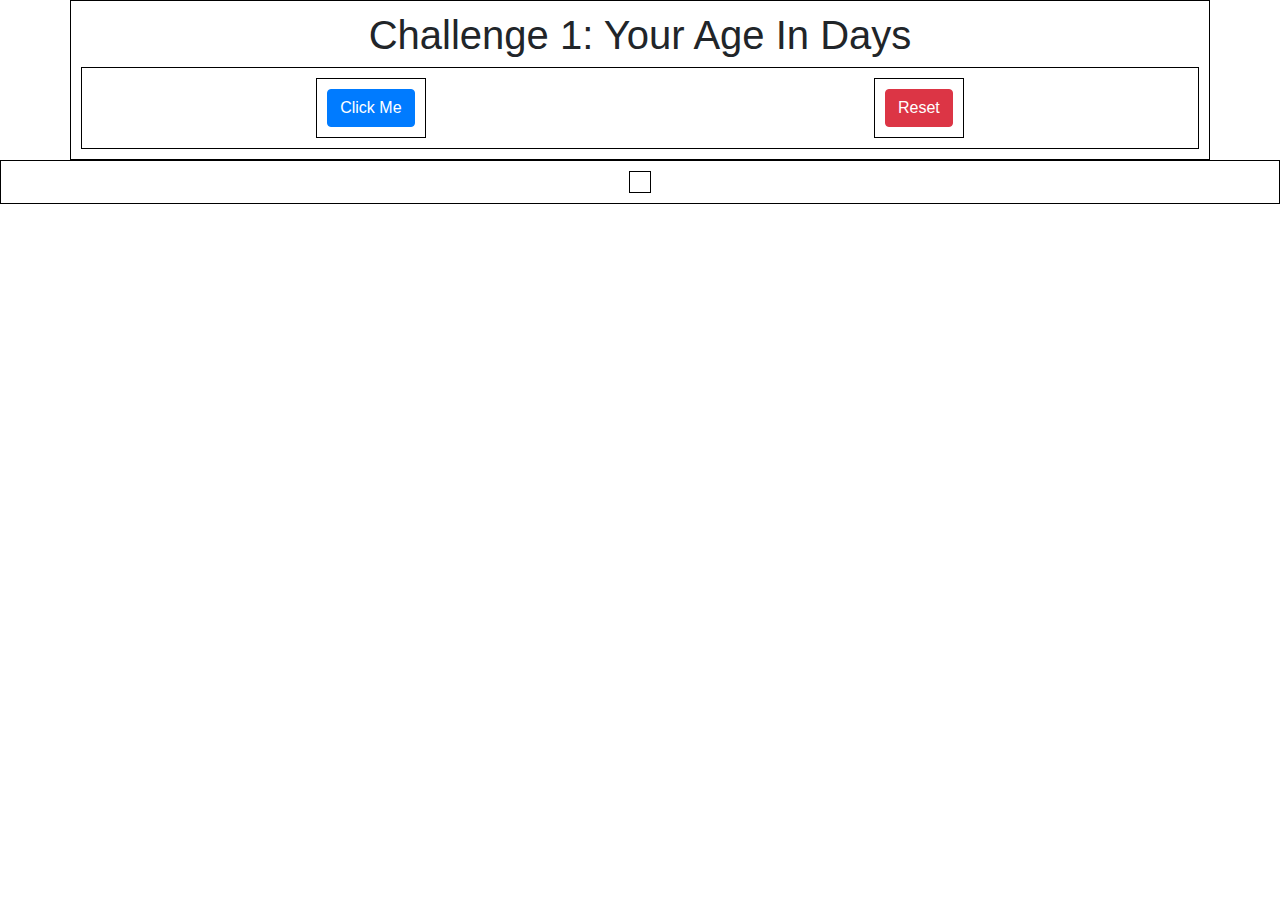
<file: index.html>
<html lang="en">
<head>
    <meta charset="UTF-8">
    <meta name="viewport" content="width=device-width, initial-scale=1.0">
    <link rel="stylesheet" href="https://stackpath.bootstrapcdn.com/bootstrap/4.5.2/css/bootstrap.min.css">
    <link rel="stylesheet" href="static/app.css">
    <title>Your Age In Days</title>
</head>
<body>
    <div class="container">
        <h1>Challenge 1: Your Age In Days</h1>
        <div class="flex-box">
            <div>
                <button class="btn btn-primary" onclick="ageInDays()">Click Me</button>
            </div>
            <div>
                <button class="btn btn-danger" onclick="reset()">Reset</button>
            </div>
        </div>
    </div>
    <div class="flex-box">
        <div id="results"></div>

    </div>
    <script src="static/app.js"></script>
</body>
</html>
</file>
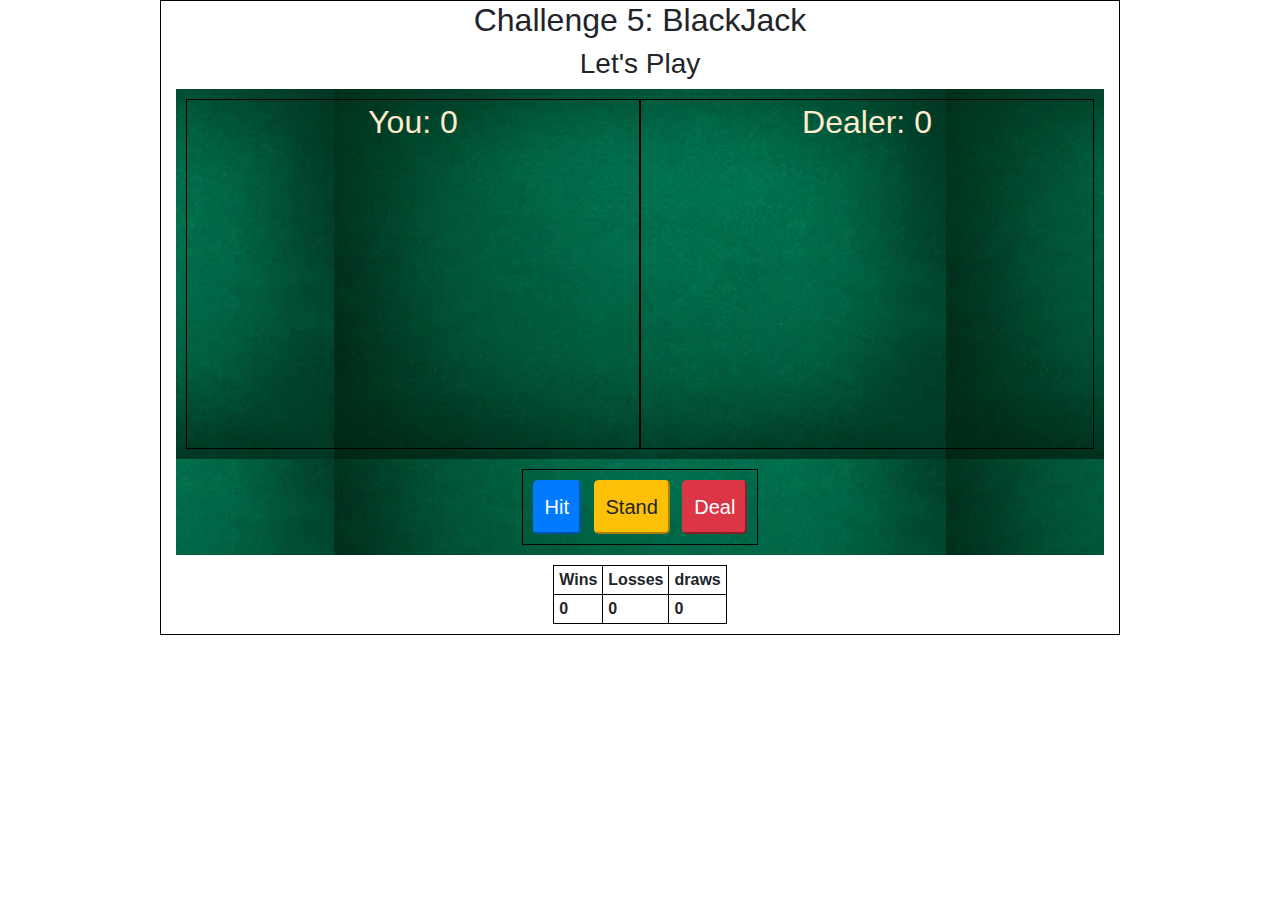
<file: blackJack/index.html>
<html lang="en">
<head>
    <meta charset="UTF-8">
    <meta name="viewport" content="width=device-width, initial-scale=1.0">
    <link rel="stylesheet" href="https://stackpath.bootstrapcdn.com/bootstrap/4.5.2/css/bootstrap.min.css">
    <link rel="stylesheet" href="app.css">
    <title>Blackjack</title>
</head>
<body>
    <div class="container">
        <h2>Challenge 5: BlackJack</h2>
        <h3><span id="black-jack-result">Let's Play</span></h3>

        <div class="flex-box-row1">
            <div id="your-box">
                <h2>You: <span id="your-box-result">0</span></h2>
            </div>

            <div id="dealer-box">
                <h2>Dealer: <span id="dealer-box-result">0</span></h2>
            </div>
        </div>

        <div class="flex-box-row2">
            <div>
                <button class="btn-lg btn-primary mr-2" id="hit">Hit</button>
                <button class="btn-lg btn-warning mr-2" id="stand">Stand</button>
                <button class="btn-lg btn-danger" id="deal">Deal</button>
            </div>
        </div>

        <div class="flex-box-row3">
            <table>
                <tr>
                    <th>Wins</th>
                    <th>Losses</th>
                    <th>draws</th>
                </tr>
                <tr>
                    <th><span id="wins">0</span></th>
                    <th><span id="losses">0</span></th>
                    <th><span id="draws">0</span></th>
                </tr>
            </table>
        </div>
    </div>



    <script src="app.js"></script>
</body>
</html>
</file>
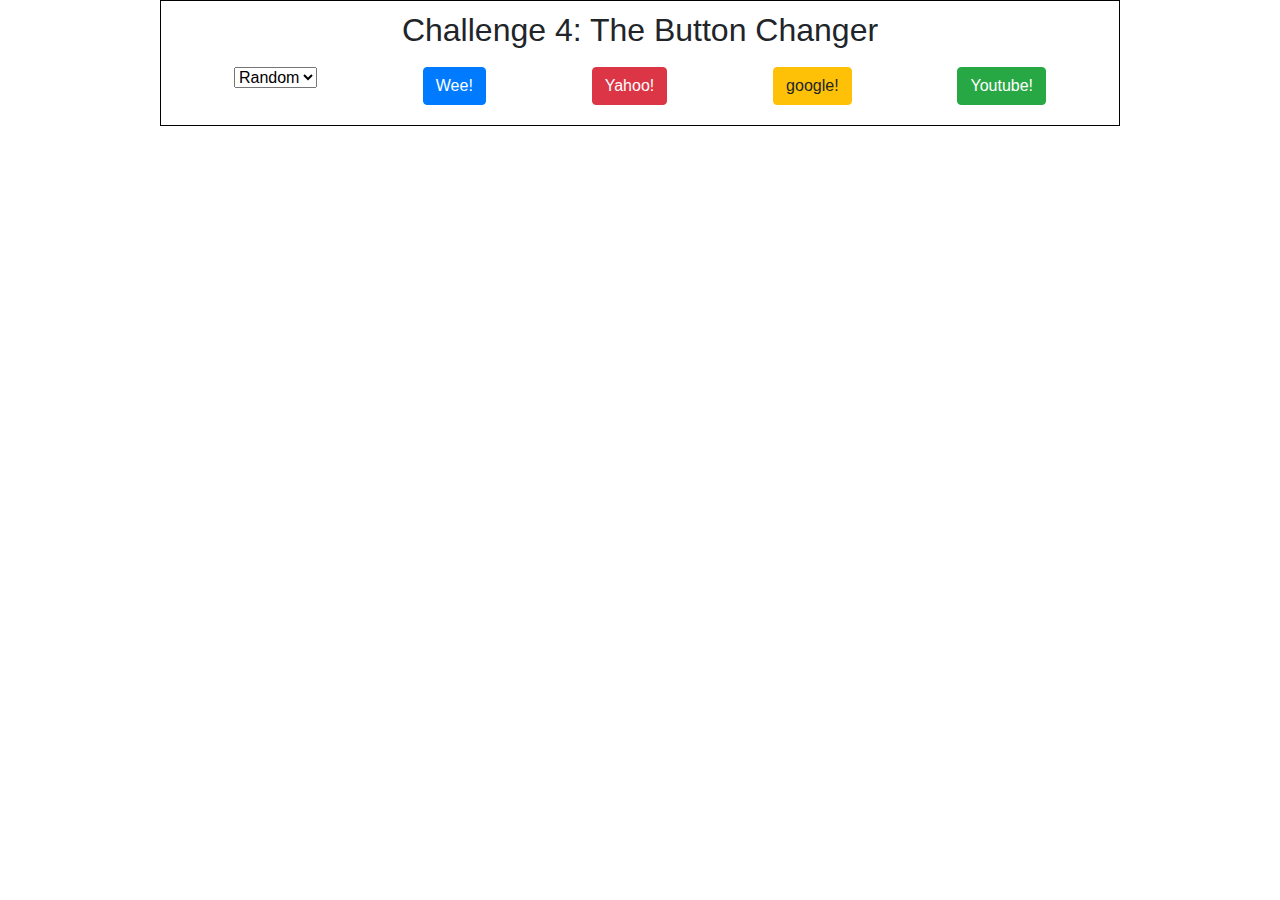
<file: button_changer/index.html>
<html lang="en">
<head>
    <meta charset="UTF-8">
    <meta name="viewport" content="width=device-width, initial-scale=1.0">
    <link rel="stylesheet" href="https://stackpath.bootstrapcdn.com/bootstrap/4.5.2/css/bootstrap.min.css">
    <link rel="stylesheet" href="app.css">
    <title>Button Color Chnager</title>
</head>
<body>
    <div class="container">
        <h2>Challenge 4: The Button Changer</h2>
        <div class="flex-box">
            <form action="">
                <select name="dropdown" onchange="colorChange(this)">
                <option value="random">Random</option>
                <option value="red">Red</option>
                <option value="green">Green</option>
                <option value="reset">Reset</option>
                </select>

            </form>

            <button class="btn btn-primary">Wee!</button>
            <button class="btn btn-danger">Yahoo!</button>
            <button class="btn btn-warning">google!</button>
            <button class="btn btn-success">Youtube!</button>
        </div>
    </div>    

    <script src="app.js"></script>
</body>
</html>
</file>
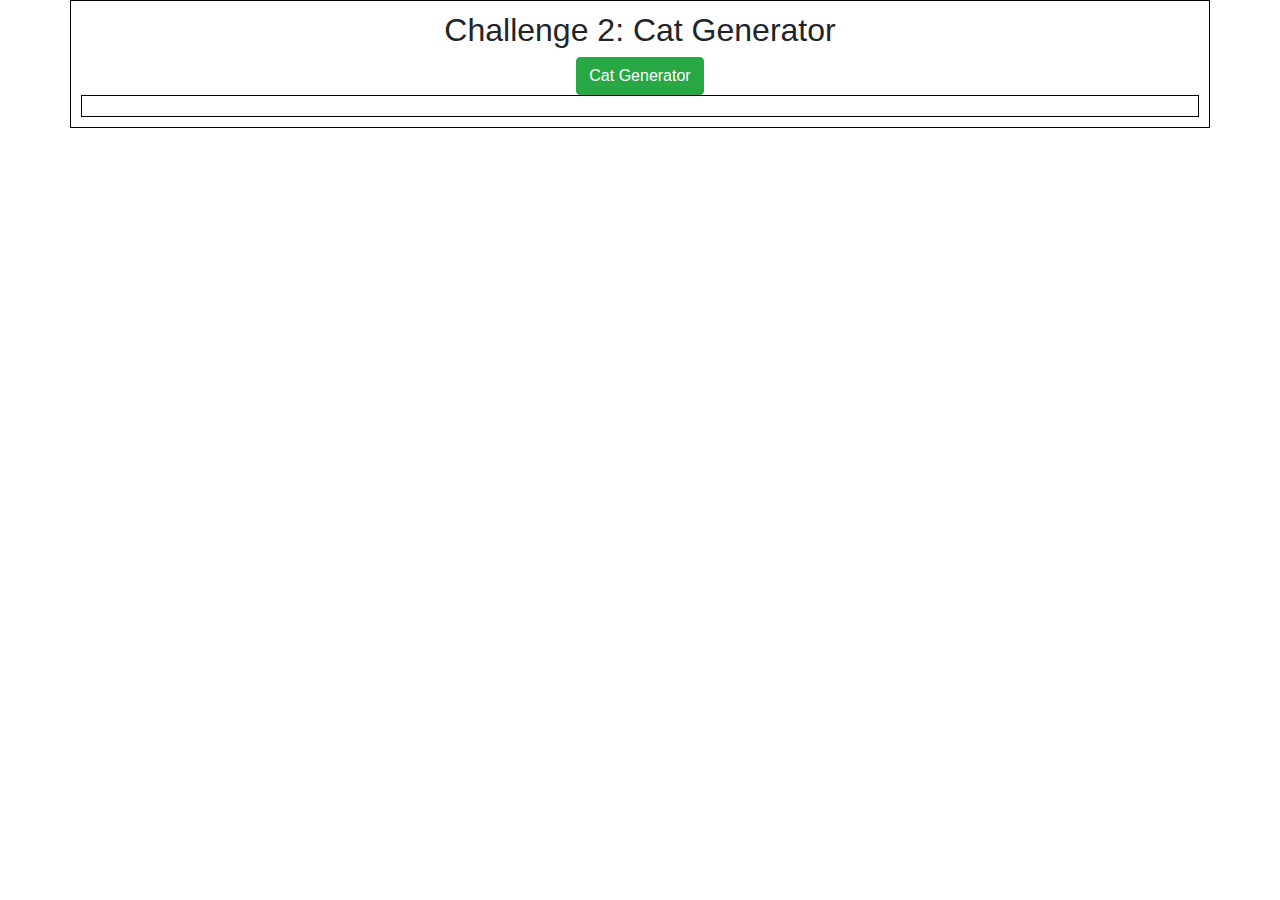
<file: cat genrator/index.html>
<html lang="en">
<head>
    <meta charset="UTF-8">
    <meta name="viewport" content="width=device-width, initial-scale=1.0">
    <link rel="stylesheet" href="https://stackpath.bootstrapcdn.com/bootstrap/4.5.2/css/bootstrap.min.css">
    <link rel="stylesheet" href="app.css">
    <title>Cat Generator</title>
</head>
<body>
    <div class="container">
        <h2>Challenge 2: Cat Generator</h2>
        <button class="btn btn-success" onclick="genCat()">Cat Generator</button>
        <div class="flex-box" id="cat-gen">

        </div>

        

    </div>
    



    <script src="app.js"></script>
</body>
</html>
</file>
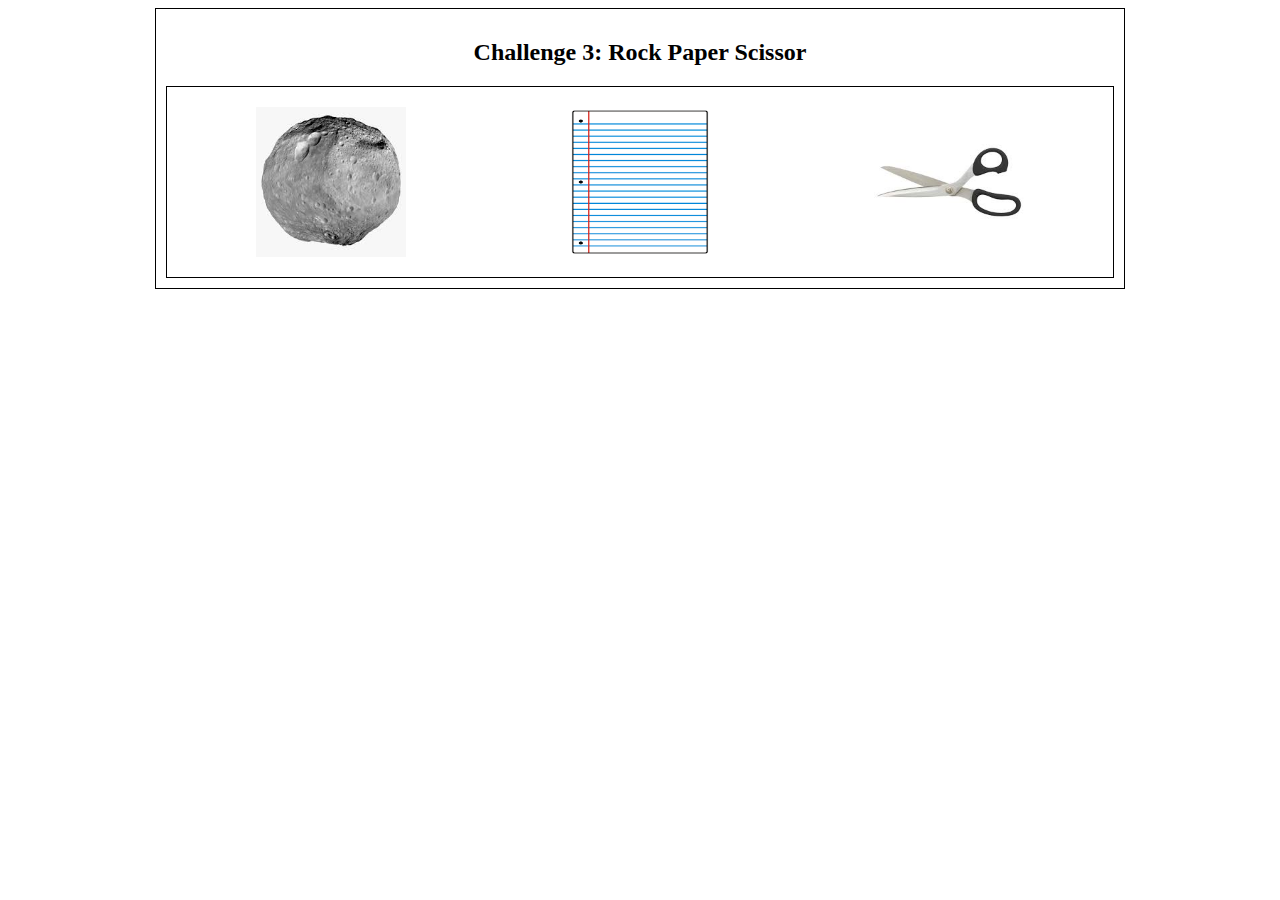
<file: rock,paper,scissor/index.html>
<html lang="en">
<head>
    <meta charset="UTF-8">
    <meta name="viewport" content="width=device-width, initial-scale=1.0">
    <link rel="stylesheet" href="app.css">
    <title>Rock Paper Scissor</title>
</head>
<body>
    <div class="container">
        <h2>Challenge 3: Rock Paper Scissor</h2>
        <div class="flex-box" id="flex-box-div">
            <img id="rock" src="images/images.jpg" width="150px" height="150px" onclick="rpsGame(this)">
            <img id="paper" src="images/images.png" width="150px" height="150px" onclick="rpsGame(this)">
            <img id="scissor" src="images/images (1).jpg" width="150px" height="150px" onclick="rpsGame(this)">
        </div>
    </div>


    <script src="app.js"></script>
</body>
</html>
</file>
<file: static/app.css>
.container {
    padding: 10px;
    border: 1px solid black;
    text-align: center;
}
.flex-box{
    padding: 10px;
    margin: 0 auto;
    border: 1px solid black;
    display: flex;
    justify-content: space-around;
    flex-direction: row;

}

.flex-box div {
    padding: 10px;
    border: 1px solid black;
}
</file>
<file: blackJack/app.css>
.container{
    margin: 0% auto;
    border: 1px solid black;
    text-align: center;
    width: 75%;
}
.flex-box-row1, .flex-box-row2, .flex-box-row3{
    display: flex;
    padding: 10px;
    justify-content: space-around;
    flex-direction: row;
    flex-wrap: wrap;
}
.flex-box-row1, .flex-box-row2{
    background: url('images/istockphoto-1046326882-612x612.jpg') center;
    color: blanchedalmond;
}

.flex-box-row1 div{
    border: 1px solid black;
    padding: 3px;
    flex: 1;
    height: 350px;
    text-align: center;
}

.flex-box-row1 img{
    width: 25%;
    padding: 10px;
}

.flex-box-row2 button{
    padding: 10px;
}

.flex-box-row2 div{
    border: 1px solid black;
    padding: 10px;
}

table ,th, td{
    padding: 5px;
    border: 1px solid black;
}
</file>
<file: button_changer/app.css>
.container{
    padding: 10px;
    margin: 0% auto;
    border: 1px solid black;
    text-align: center;
    width: 75%;
}
.flex-box{
    display: flex;
    padding: 10px;
    margin: 0% auto;
    justify-content: space-around;
    flex-direction: row;
    flex-wrap: wrap;
}
</file>
<file: cat genrator/app.css>
.container{
    padding: 10px;
    border: 1px solid black;
    text-align: center;
}

.flex-box{
    padding: 10px;
    margin: 0px auto;
    border: 1px solid black;
    display: flex;
    justify-content: space-around;
    flex-wrap: wrap;
}

.flex-box img{
    padding: 10px;
    box-shadow: 0px 10px 50px grey(0,0,0,0,7);
}
</file>
<file: rock,paper,scissor/app.css>
.container{
    padding: 10px;
    border: 1px solid black;
    margin: 0 auto;
    text-align: center;
    width: 75%;
}

.flex-box{
    display: flex;
    padding: 10px;
    border: 1px solid black;
    flex-direction: row;
    flex-wrap: wrap;
    margin: 0% auto;
    justify-content: space-around;
}

.flex-box img{
    margin: 10px;
    box-shadow: 0px 10px 50px rgba(0,0,0,0,7)
}

.flex-box img:hover{
    box-shadow: 0px 10px 50px rgba(37,50,233,1);
}
</file>
